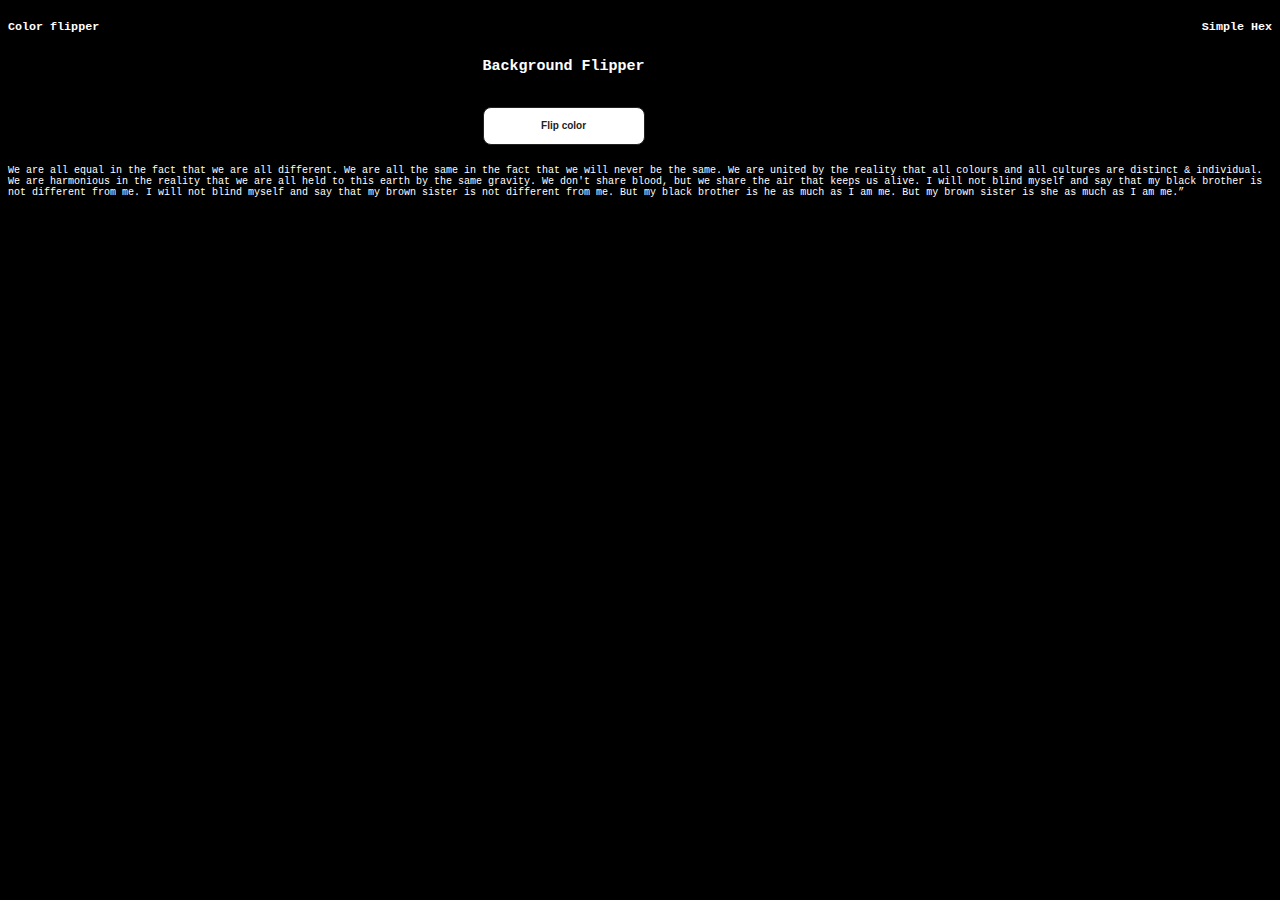
<file: Background-colorflipper/index.html>
<!DOCTYPE html>
<!--[if lt IE 7]>      <html class="no-js lt-ie9 lt-ie8 lt-ie7"> <![endif]-->
<!--[if IE 7]>         <html class="no-js lt-ie9 lt-ie8"> <![endif]-->
<!--[if IE 8]>         <html class="no-js lt-ie9"> <![endif]-->
<!--[if gt IE 8]>      <html class="no-js"> <!--<![endif]-->
<html>
    <head>
        <meta charset="utf-8">
        <meta http-equiv="X-UA-Compatible" content="IE=edge">
        <title></title>
        <meta name="description" content="">
        <meta name="viewport" content="width=device-width, initial-scale=1">
        <link rel="stylesheet" href="index.css">
    
    </head>
    <body>
        <div class="navhead">
            <h3>Color flipper</h3>
            <h3> <a href="simplehex.html">Simple Hex</a></h3>
        </div>
    
           <div class="display">
            <h2>Background Flipper</h2>
            <p id="current-color"></p> 
            <button id="button-el" class="button-23" >Flip color</button>
           </div>
            
        
        <p id="p-el">We are all equal in the fact that we are all different. We are all the same in the fact that we will never be the same. We are united by the reality that all colours and all cultures are distinct & individual. We are harmonious in the reality that we are all held to this earth by the same gravity. We don't share blood, but we share the air that keeps us alive. I will not blind myself and say that my black brother is not different from me. I will not blind myself and say that my brown sister is not different from me. But my black brother is he as much as I am me. But my brown sister is she as much as I am me.”</p>
        
        
        <script>
            let buttonEl = document.getElementById("button-el");
            let pEl = document.getElementById("p-el")
            let currentColor = document.getElementById ("current-color")
            // let bodyEl = document.querySelector("body")
            let arrayColor = ["blue", "red", "yellow", "green"]
       
             function getrandomnumber(){
                return Math.floor(Math.random()*arrayColor.length)
             }
            
            buttonEl.addEventListener("click" , function(){
                let gtr = getrandomnumber()
                document.body.style.backgroundColor= arrayColor[gtr]
                if ( gtr === 2) {    
                     pEl.style.color = "black"
                } else  {
                    pEl.style.color = "white"
                }
                currentColor.textContent = arrayColor[gtr]
            }); 
        </script>
    </body>
</html>
</file>
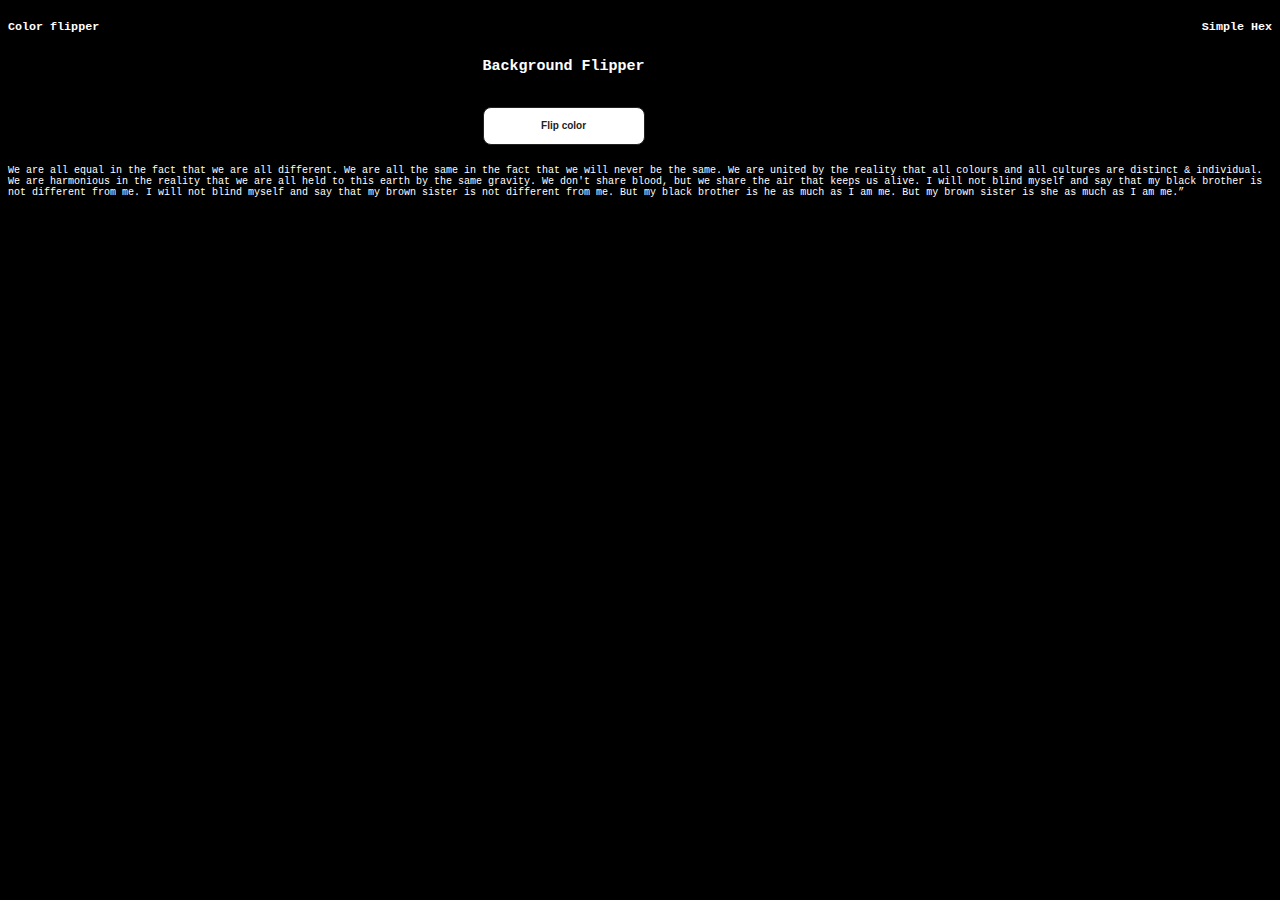
<file: Background-colorflipper/simplehex.html>
<!DOCTYPE html>
<!--[if lt IE 7]>      <html class="no-js lt-ie9 lt-ie8 lt-ie7"> <![endif]-->
<!--[if IE 7]>         <html class="no-js lt-ie9 lt-ie8"> <![endif]-->
<!--[if IE 8]>         <html class="no-js lt-ie9"> <![endif]-->
<!--[if gt IE 8]>      <html class="no-js"> <!--<![endif]-->
<html>
    <head>
        <meta charset="utf-8">
        <meta http-equiv="X-UA-Compatible" content="IE=edge">
        <title></title>
        <meta name="description" content="">
        <meta name="viewport" content="width=device-width, initial-scale=1">
        <link rel="stylesheet" href="index.css">
    </head>
    <body>
        <div class="navhead">
            <h3> <a href="index.html">Color flipper</a></h3>
           
            <h3>Simple Hex</h3>
        </div>

        <div class="display">
            <h2>Background Flipper</h2>
            <p id="curentColor"></p>
            <button id="hexbutton" class="button-23" >Flip color</button>
        </div>
       
        
        <p id="p-el">We are all equal in the fact that we are all different. We are all the same in the fact that we will never be the same. We are united by the reality that all colours and all cultures are distinct & individual. We are harmonious in the reality that we are all held to this earth by the same gravity. We don't share blood, but we share the air that keeps us alive. I will not blind myself and say that my black brother is not different from me. I will not blind myself and say that my brown sister is not different from me. But my black brother is he as much as I am me. But my brown sister is she as much as I am me.”</p>
        
        <script>
            const hexColor = [0,1,2,3,4,5,6,7,8,9,"A","B","C","D","E","F"]
            const hexbuttonEl = document.getElementById("hexbutton")
            const currentColor = document.getElementById ("currentColor")


            hexbuttonEl.addEventListener("click",function(){
                let simplehexColor = "#"

                for(let i= 0 ; i <6 ; i++){
                 simplehexColor += hexColor[gethexRandomnumber()]
                 console.log(simplehexColor)
                }
                document.body.style.backgroundColor = simplehexColor
                currentColor.textContent = simplehexColor


                function gethexRandomnumber (){
                return Math.floor(Math.random()*hexColor.length)
                }
           
                
            })

       
           
        </script>
    </body>
</html>
</file>
<file: Background-colorflipper/index.css>
body{
    background-color: black;
    color: #ffffff;
    font-family: 'Courier New', Courier, monospace;
    font-weight: 100;
    font-size: 10px;
}

/* CSS */
.button-23 {
background-color: #FFFFFF;
border: 1px solid #222222;
border-radius: 8px;
box-sizing: border-box;
color: #222222;
cursor: pointer;
display: inline-block;
font-family: Circular,-apple-system,BlinkMacSystemFont,Roboto,"Helvetica Neue",sans-serif;
font-size: 10px;
font-weight: 600;
line-height: 10px;
width: 100%;
margin: 0;
outline: none;
padding: 13px 23px;
position: relative;
text-align: center;
text-decoration: none;
touch-action: manipulation;
transition: box-shadow .2s,-ms-transform .1s,-webkit-transform .1s,transform .1s;
user-select: none;
-webkit-user-select: none;
/* width: auto; */
}

.button-23:focus-visible {
box-shadow: #222222 0 0 0 2px, rgba(255, 255, 255, 0.8) 0 0 0 4px;
transition: box-shadow .2s;
}

.button-23:active {
background-color: #F7F7F7;
border-color: #000000;
transform: scale(.96);
}

.button-23:disabled {
border-color: #DDDDDD;
color: #DDDDDD;
cursor: not-allowed;
opacity: 1;
}

/* Navbar styling */
.navhead  {
    display: flex;
    justify-content: space-between;
}

.navhead a {
    text-decoration: none;
    color: white;
}


/* display */

.display {
    display: grid; 
    text-align: center;
    justify-content: center;
    background-color: #000000;
    border-radius: 15px;
    padding-bottom: 10px;
    width: 80%;
    margin-left: 50px ;
    /* align-items: center; */ 
}
</file>
